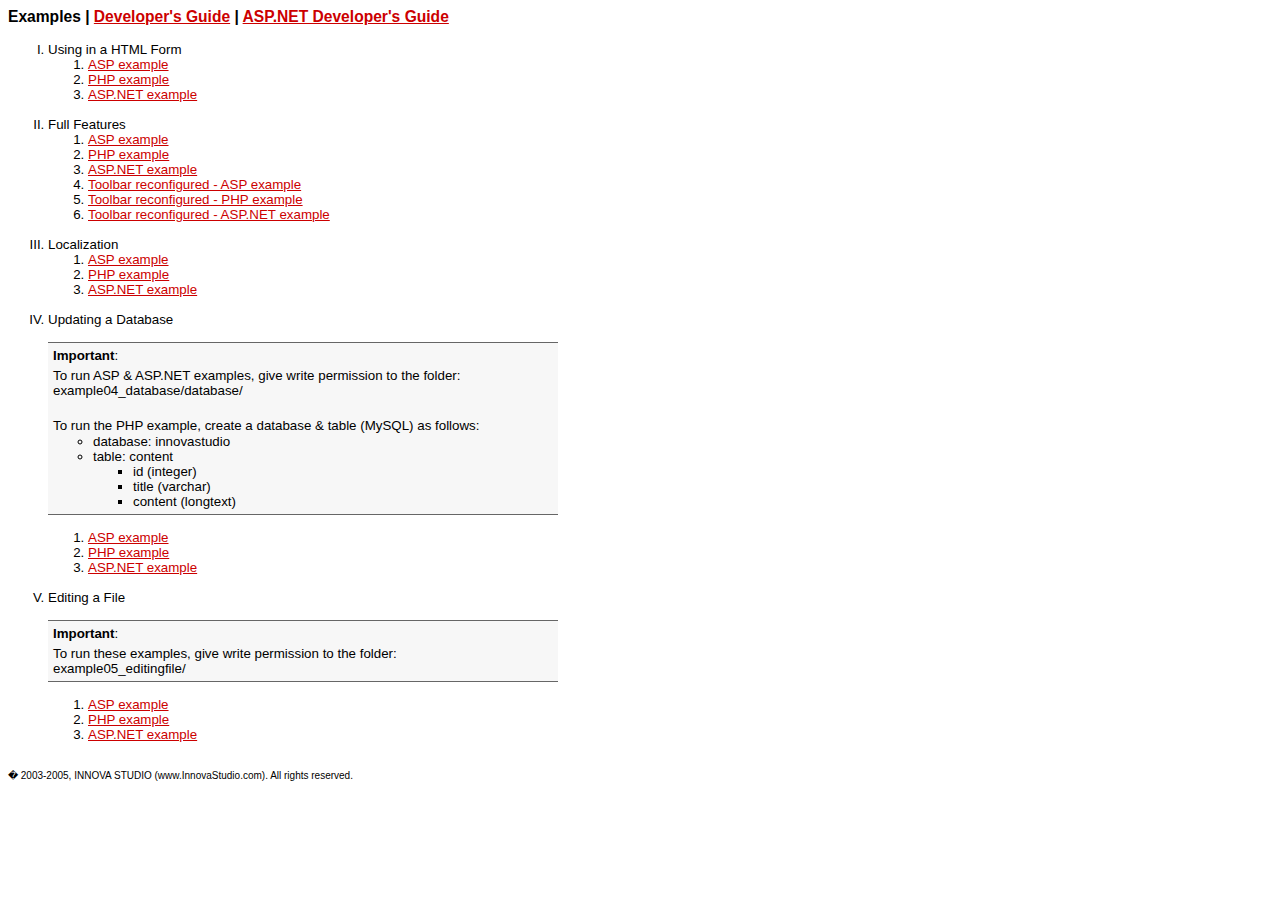
<file: innovaeditor/default.htm>
<!DOCTYPE HTML PUBLIC "-//W3C//DTD HTML 4.0 Transitional//EN">
<html>
<head>
<title>Examples</title>
<style>
	body{font:10pt verdana,arial,sans-serif;}
	td{font:10pt verdana,arial,sans-serif;}
	a{color:#cc0000;}
	.code{font:10pt courier new;font-weight:bold}
	.code1{font:10pt courier new;margin-left:30px;}
	.code2{font:10pt courier new;margin-left:40px;background:#f7f7f7;padding:3px;border-top:#666666 1px solid;border-bottom:#666666 1px solid;}
	.tab1{margin-left:50px}
	.tab2{margin-left:100px}
	.tab1_bold{margin-left:50px;font-weight:bold;background:#e7e7e7}
	.tab2_bold{margin-left:100px;font-weight:bold;background:#e7e7e7}
	.note{border-top:#666666 1px solid;border-bottom:#666666 1px solid;width:500px;background:#f7f7f7;padding:5px}
	p{margin-left:16px}
</style>
</head>
<body>

<h3>
Examples  |  
<a href="documentation/default_start.htm">Developer's Guide</a>  |  
<a href="documentation/aspnet_start.htm">ASP.NET Developer's Guide</a>
</h3>

<ol type="I">
<li>Using in a HTML Form
	<ol type="1">
	<li><a HREF="example01_form/default.asp">ASP example</a></li>
	<li><a HREF="example01_form/default.php">PHP example</a></li>
	<li><a HREF="example01_form/default.aspx">ASP.NET example</a></li>
	</ol>
	<br>
</li>
<li>Full Features
	<ol type="1">
	<li><a HREF="example02_complete/default.asp">ASP example</a></li>
	<li><a HREF="example02_complete/default.php">PHP example</a></li>
	<li><a HREF="example02_complete/default.aspx">ASP.NET example</a></li>
	<li><a HREF="example02_complete/default_toolbar.asp">Toolbar reconfigured - ASP example</a></li>
	<li><a HREF="example02_complete/default_toolbar.php">Toolbar reconfigured - PHP example</a></li>
	<li><a HREF="example02_complete/default_toolbar.aspx">Toolbar reconfigured - ASP.NET example</a></li>
	</ol>
	<br>
</li>
<li>Localization
	<ol type="1">
	<li><a HREF="example03_localization/default.asp">ASP example</a></li>
	<li><a HREF="example03_localization/default.php">PHP example</a></li>
	<li><a HREF="example03_localization/default.aspx">ASP.NET example</a></li>
	</ol>
	<br>
</li>
<li>Updating a Database<br><br>
	<div class="note">
	<b>Important</b>:<div style="margin:5px"></div>
	To run ASP & ASP.NET examples, give write permission to the folder:<br>
	example04_database/database/<div style="margin:5px"></div><br>
	
	To run the PHP example, create a database & table (MySQL) as follows:
	<ul style="margin-top:1px;margin-bottom:0px">
	<li>database: innovastudio</li>
	<li>table: content
		<ul>
		<li>id (integer)</li>
		<li>title (varchar)</li>
		<li>content (longtext)</li>
		</ul>	
	</li>
	</ul>
	</div><br>
	
	<ol type="1">
	<li><a HREF="example04_database/default.asp">ASP example</a></li>
	<li><a HREF="example04_database/default.php">PHP example</a></li>
	<li><a HREF="example04_database/default.aspx">ASP.NET example</a></li>
	</ol>
	<br>
</li>
<li>Editing a File<br><br>
	<div class="note">
	<b>Important</b>:<div style="margin:5px"></div>
	To run these examples, give write permission to the folder: <br>
	example05_editingfile/</div><br>
	<ol type="1">
	<li><a HREF="example05_editingfile/default.asp">ASP example</a></li>
	<li><a HREF="example05_editingfile/default.php">PHP example</a></li>
	<li><a HREF="example05_editingfile/default.aspx">ASP.NET example</a></li>
	</ol>
</li>
</ol>


<br>

<span style="font-size:10px">
� 2003-2005, INNOVA STUDIO (www.InnovaStudio.com). All rights reserved.</span>
</body>
</html>
</file>
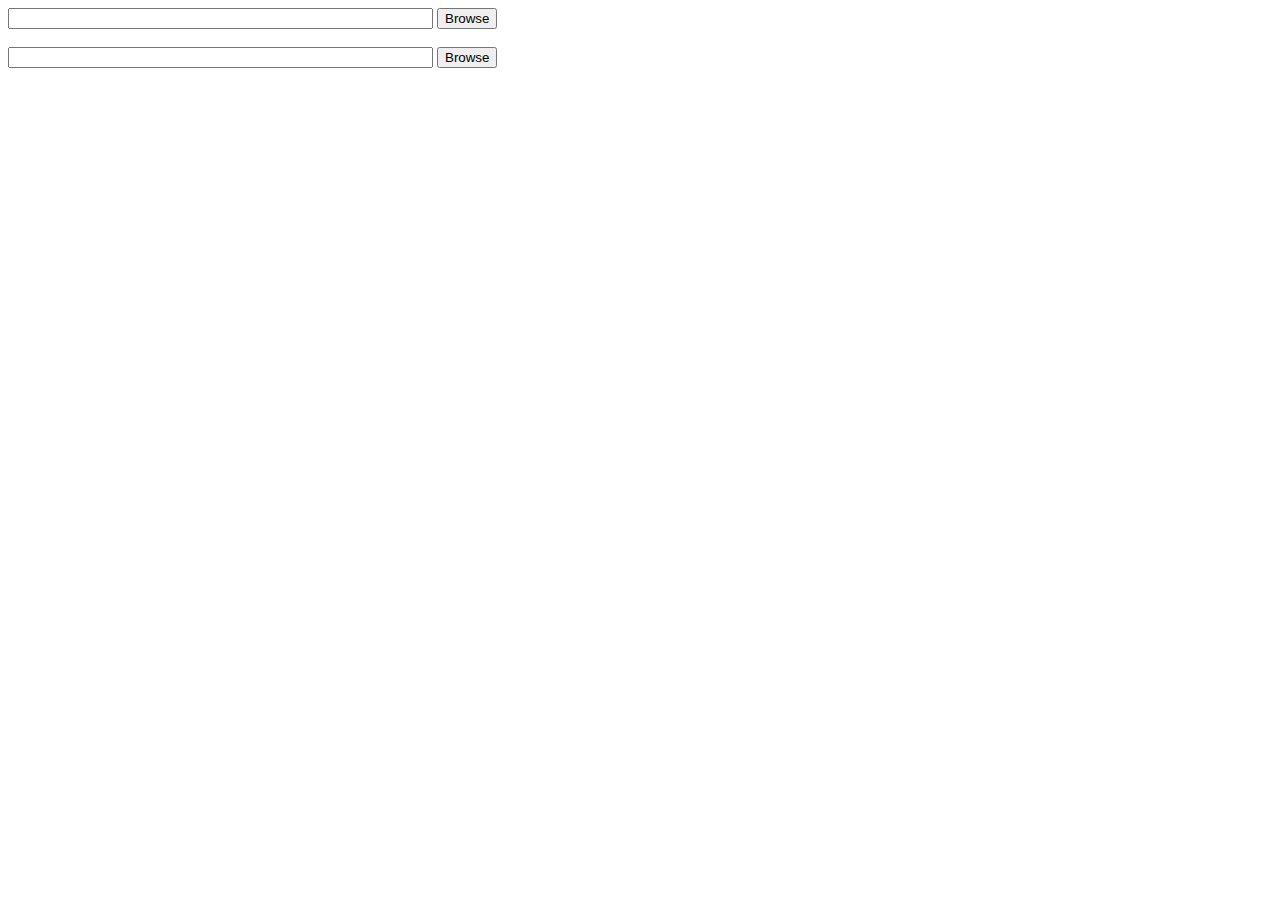
<file: innovaeditor/assetmanager/example.htm>
<!DOCTYPE HTML PUBLIC "-//W3C//DTD HTML 4.0 Transitional//EN">
<html>
<head>
<script>
/***************************************
	Required Functions
***************************************/
function modalDialogShow_IE(url,width,height) //IE
	{
	return window.showModalDialog(url,window,
		"dialogWidth:"+width+"px;dialogHeight:"+height+"px;edge:Raised;center:Yes;help:No;Resizable:Yes;Maximize:Yes");
	}
function modalDialogShow_Moz(url,width,height) //Moz
    {
    var left = screen.availWidth/2 - width/2;
    var top = screen.availHeight/2 - height/2;
    activeModalWin = window.open(url, "", "width="+width+"px,height="+height+",left="+left+",top="+top);
    window.onfocus = function(){if (activeModalWin.closed == false){activeModalWin.focus();};};
    }
var sActiveAssetInput;
function setAssetValue(v) //required by the asset manager
    {
    document.getElementById(sActiveAssetInput).value = v;
    }
function openAsset(s)
	{
	sActiveAssetInput = s
	if(navigator.appName.indexOf('Microsoft')!=-1)
		document.getElementById(sActiveAssetInput).value=modalDialogShow_IE("assetmanager.asp",640,465); //IE	
	else
		modalDialogShow_Moz("assetmanager.asp",640,465); //Moz	
	}
/*****************************************/
</script>
</head>
<body>

<form id=Form1 action=# method=post>

	<input type="text" name=inpURL id=inpURL size=50 value="">
	<input type="button" value="Browse" onclick="openAsset('inpURL')">

	<br><br>

	<input type="text" name=inpURL2 id=inpURL2 size=50 value="">
	<input type="button" value="Browse" onclick="openAsset('inpURL2')">

</form>

</body>
</html>
</file>
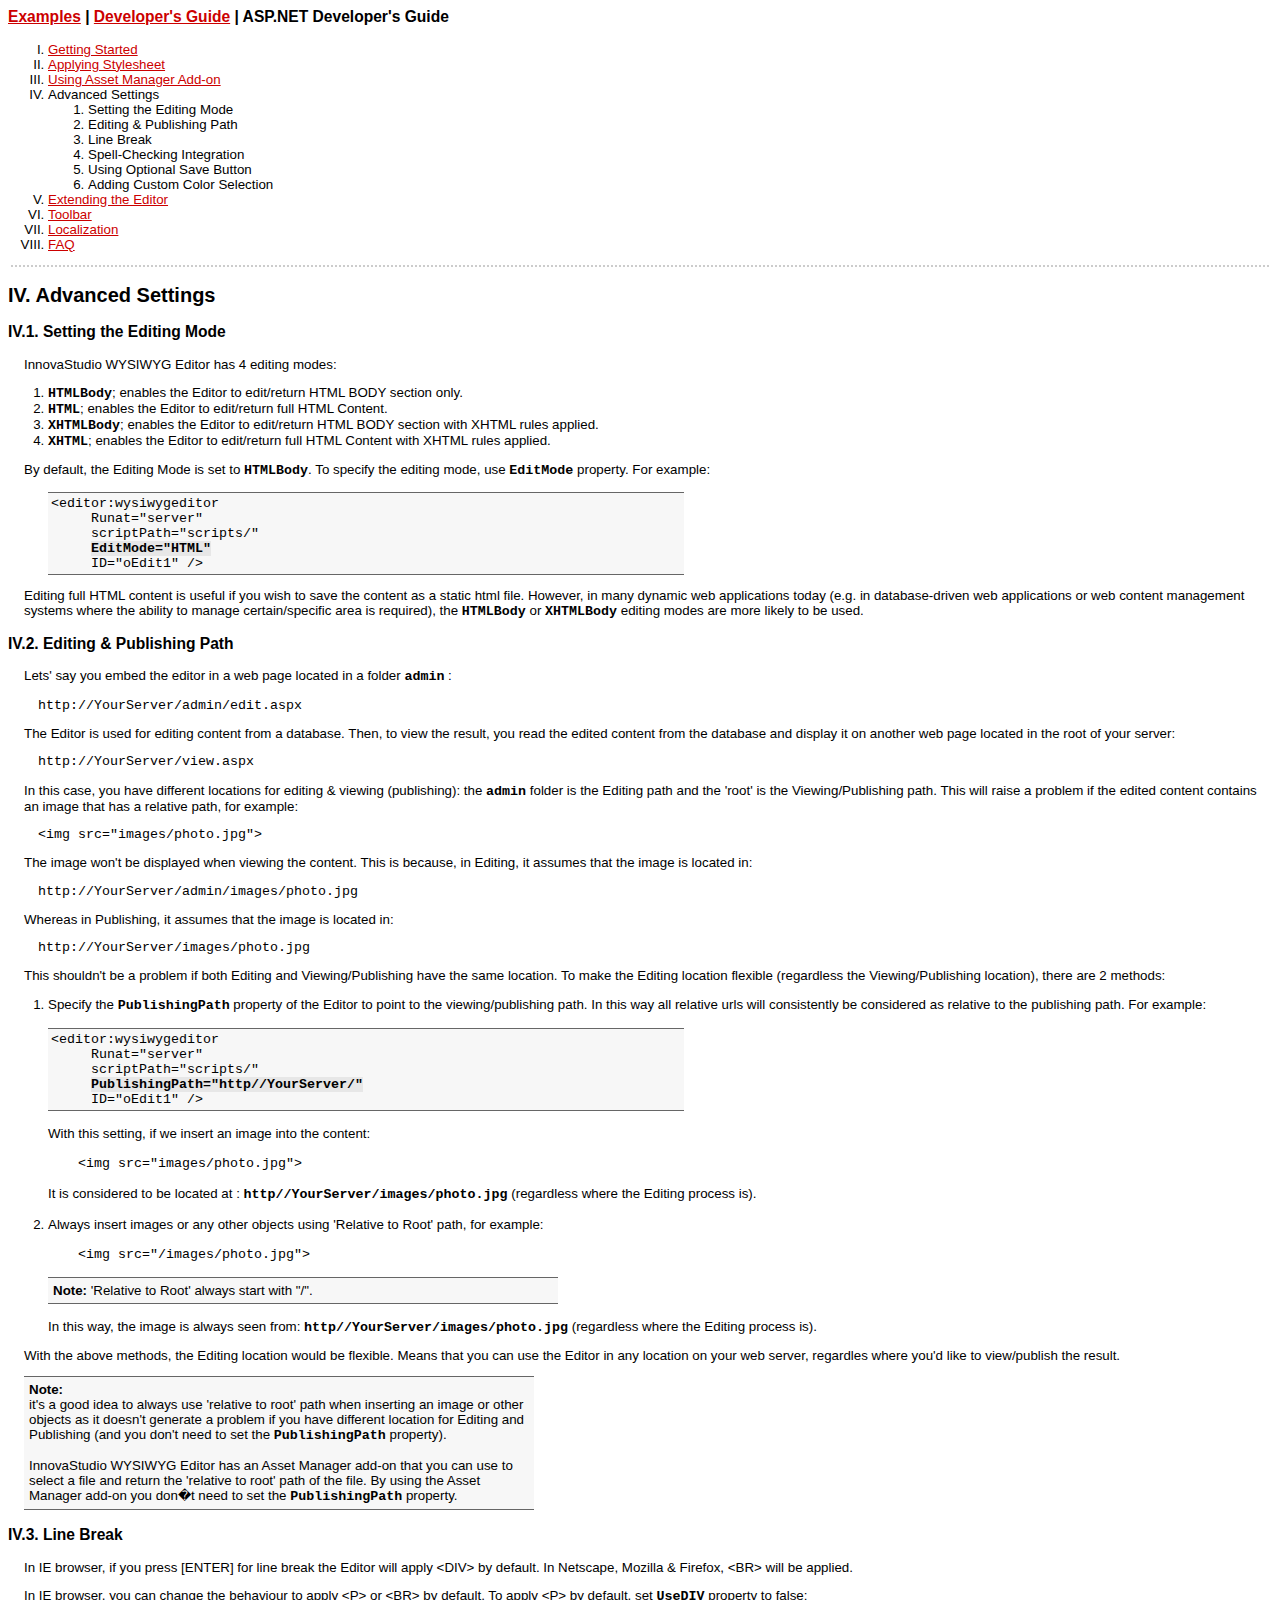
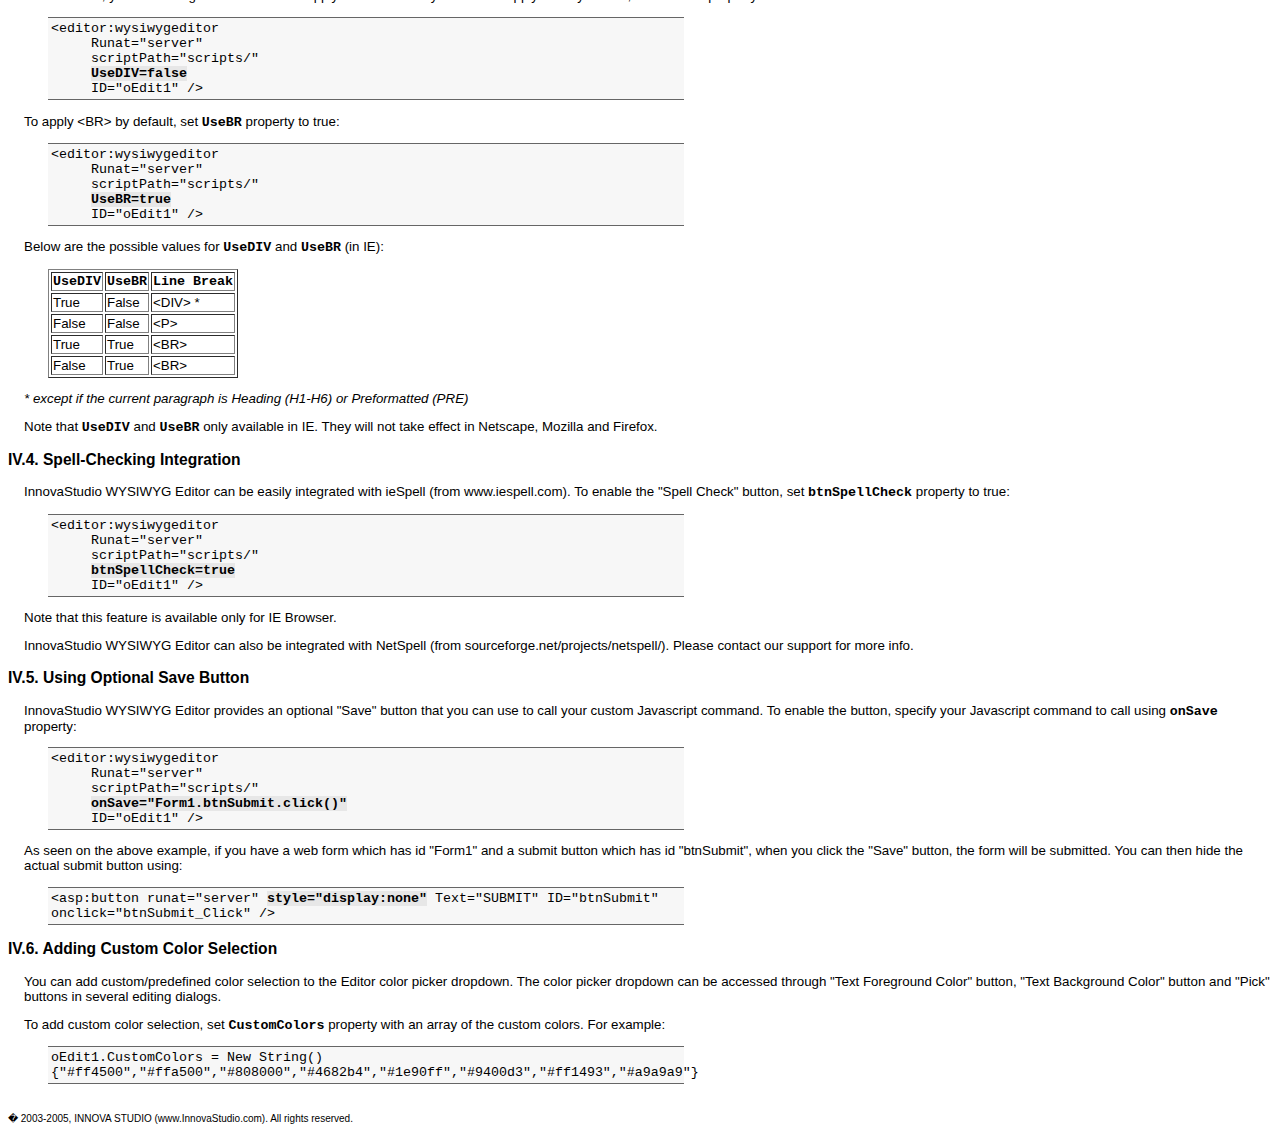
<file: innovaeditor/documentation/aspnet_advanced.htm>
<!DOCTYPE HTML PUBLIC "-//W3C//DTD HTML 4.0 Transitional//EN">
<html>
<head>
<title>InnovaStudio WYSIWYG Editor - Developer's Guide</title>
<style>
	body{font:10pt verdana,arial,sans-serif;}
	td{font:10pt verdana,arial,sans-serif;}
	a{color:#cc0000;}
	.code{font:10pt courier new;font-weight:bold}
	.code1{font:10pt courier new;margin-left:30px;}
	.code2{font:10pt courier new;margin-left:40px;background:#f7f7f7;padding:3px;border-top:#666666 1px solid;border-bottom:#666666 1px solid;}
	.tab1{margin-left:40px}
	.tab2{margin-left:80px}
	.tab3{margin-left:120px}
	.tab4{margin-left:160px}
	.code_bold{font-weight:bold;background:#e7e7e7}
	.tab1_bold{margin-left:40px;font-weight:bold;background:#e7e7e7}
	.tab2_bold{margin-left:80px;font-weight:bold;background:#e7e7e7}
	.tab3_bold{margin-left:120px;font-weight:bold;background:#e7e7e7}
	.tab4_bold{margin-left:160px;font-weight:bold;background:#e7e7e7}
	.note{border-top:#666666 1px solid;border-bottom:#666666 1px solid;width:500px;background:#f7f7f7;padding:5px}
	p{margin-left:16px}
</style>
</head>
<body>

<h3>
<a href="../default.htm">Examples</a>  |  
<a href="default_start.htm">Developer's Guide</a>  |  
ASP.NET Developer's Guide
</h3>

<ol type="I">
<li><a href="aspnet_start.htm">Getting Started</a></li>
<li><a href="aspnet_style.htm">Applying Stylesheet</a></li>
<li><a href="aspnet_asset.htm">Using Asset Manager Add-on</a></li>
<li>Advanced Settings
	<ol type="1">
	<li>Setting the Editing Mode</li>
	<li>Editing & Publishing Path</li>
	<li>Line Break</li>
	<li>Spell-Checking Integration</li>
	<li>Using Optional Save Button</li>
	<li>Adding Custom Color Selection</li>
	</ol>
</li>
<li><a href="aspnet_extending.htm">Extending the Editor</a></li>
<li><a href="aspnet_toolbar.htm">Toolbar</a></li>
<li><a href="aspnet_localize.htm">Localization</a></li>
<li><a href="aspnet_faq.htm">FAQ</a></li>
</ol>

<div style="border-top:#cccccc 2px dotted;margin:3px"></div>

<h2>IV. Advanced Settings</h2>

<h3>IV.1. Setting the Editing Mode</h3>

<p>
InnovaStudio WYSIWYG Editor has 4 editing modes:
</p>

<ol>
<li><span class=code>HTMLBody</span>; enables the Editor to edit/return HTML BODY section only.</li>
<li><span class=code>HTML</span>; enables the Editor to edit/return full HTML Content.</li>
<li><span class=code>XHTMLBody</span>; enables the Editor to edit/return HTML BODY section with XHTML rules applied.</li>
<li><span class=code>XHTML</span>; enables the Editor to edit/return full HTML Content with XHTML rules applied.</li>
</ol>

<p>
By default, the Editing Mode is set to <span class=code>HTMLBody</span>. 
To specify the editing mode, use <span class=code>EditMode</span> property. For example:
</p>

<p class="code2" style="width:630px;">
	&lt;editor:wysiwygeditor<br>
	<span class=tab1>Runat="server"</span><br>
	<span class=tab1>scriptPath="scripts/"</span><br>
	<span class=tab1_bold>EditMode="HTML"</span><br>
	<span class=tab1>ID="oEdit1" /></span>
</p>

<p>
Editing full HTML content is useful if you wish to save the content as a static html file. 
However, in many dynamic web applications today (e.g. in database-driven web applications 
or web content management systems where the ability to manage certain/specific area is required), 
the <span class=code>HTMLBody</span> or <span class=code>XHTMLBody</span> editing modes are more likely to be used.
</p>

<h3>IV.2. Editing & Publishing Path</h3>

<p>
Lets' say you embed the editor in a web page located in a folder <span class=code>admin</span> :
</p>

<p class="code1">
http://YourServer/admin/edit.aspx
</p>

<p>
The Editor is used for editing content from a database. 
Then, to view the result, you read the edited content from the database and 
display it on another web page located in the root of your server:
</p>

<p class="code1">
http://YourServer/view.aspx
</p>

<p>
In this case, you have different locations for editing & viewing (publishing): the 
<span class=code>admin</span> folder is the Editing path and the 'root' is the Viewing/Publishing path.
This will raise a problem if the edited content contains an image that has a relative path, for example:
</p>

<p class="code1">
&lt;img src="images/photo.jpg">
</p>

<p>
The image won't be displayed when viewing the content. 
This is because, in Editing, it assumes that the image is located in:
</p>

<p class="code1">
http://YourServer/admin/images/photo.jpg
</p>

<p>
Whereas in Publishing, it assumes that the image is located in:
</p>

<p class="code1">
http://YourServer/images/photo.jpg
</p>

<p>
This shouldn't be a problem if both Editing and Viewing/Publishing have the same location. 
To make the Editing location flexible (regardless the Viewing/Publishing location), there are 2 methods:
</p>

<ol>
<li>Specify the <span class=code>PublishingPath</span> property of the Editor to point to the viewing/publishing path. 
In this way all relative urls will consistently be considered as relative to the publishing path. 
For example:<br><br>

<div class="code2" style="margin-left:0;width:630px;">
	&lt;editor:wysiwygeditor<br>
	<span class=tab1>Runat="server"</span><br>
	<span class=tab1>scriptPath="scripts/"</span><br>
	<span class=tab1_bold>PublishingPath="http//YourServer/"</span><br>
	<span class=tab1>ID="oEdit1" /></span>
</div>

<br>

With this setting, if we insert an image into the content:
<br><br>

<div class="code1">
&lt;img src="images/photo.jpg">
</div>
<br>
It is considered to be located at : <span class=code>http//YourServer/images/photo.jpg</span> 
(regardless where the Editing process is).
<br><br>

</li>
<li>
Always insert images or any other objects using 'Relative to Root' path, for example:
<br><br>

<div class="code1">
&lt;img src="/images/photo.jpg">
</div>
<br>

<div class="note">
<b>Note:</b> 'Relative to Root' always start with "/".
</div>

<br>

In this way, the image is always seen from: <span class=code>http//YourServer/images/photo.jpg</span>  
(regardless where the Editing process is).

</li>
</ol>

<p>
With the above methods, the Editing location would be flexible. 
Means that you can use the Editor in any location on your web server, 
regardles where you'd like to view/publish the result.
</p>

<p class="note">
<b>Note:</b><br>
it's a good idea to always use 'relative to root' path when inserting an image or 
other objects as it doesn't generate a problem if you have different location 
for Editing and Publishing (and you don't need to set the <span class=code>PublishingPath</span> property).<br><br>

InnovaStudio WYSIWYG Editor has an Asset Manager add-on that you can use to select 
a file and return the 'relative to root' path of the file. 
By using the Asset Manager add-on you don�t need to set the 
<span class=code>PublishingPath</span> property.
</p>

<h3>IV.3. Line Break</h3>

<p>
In IE browser, if you press [ENTER] for line break the Editor will apply &lt;DIV> by default. 
In Netscape, Mozilla & Firefox, &lt;BR> will be applied.
</p>

<p>
In IE browser, you can change the behaviour to apply &lt;P> or &lt;BR> by default.
To apply &lt;P> by default, set <span class=code>UseDIV</span> property to false:
</p>

<p class="code2" style="width:630px;">
	&lt;editor:wysiwygeditor<br>
	<span class=tab1>Runat="server"</span><br>
	<span class=tab1>scriptPath="scripts/"</span><br>
	<span class=tab1_bold>UseDIV=false</span><br>
	<span class=tab1>ID="oEdit1" /></span>
</p>

<p>To apply &lt;BR> by default, set <span class=code>UseBR</span> property to true:
</p>

<p class="code2" style="width:630px;">
	&lt;editor:wysiwygeditor<br>
	<span class=tab1>Runat="server"</span><br>
	<span class=tab1>scriptPath="scripts/"</span><br>
	<span class=tab1_bold>UseBR=true</span><br>
	<span class=tab1>ID="oEdit1" /></span>
</p>

<p>
Below are the possible values for <span class=code>UseDIV</span> and <span class=code>UseBR</span> (in IE):
</p>

<table border="1" style="margin-left:40px">
<tr><td><span class=code>UseDIV</span></td><td><span class=code>UseBR</span></td><td><span class=code>Line Break</span></td></tr>
<tr>
<td>True</td><td>False</td><td>&lt;DIV> *</td>
</tr>
<tr>
<td>False</td><td>False</td><td>&lt;P></td>
</tr>
<tr>
<td>True</td><td>True</td><td>&lt;BR></td>
</tr>
<tr>
<td>False</td><td>True</td><td>&lt;BR></td>
</tr>
</table>

<p>
<i>* except if the current paragraph is Heading (H1-H6) or Preformatted (PRE)</i>
</p>

<p>
Note that <span class=code>UseDIV</span> and <span class=code>UseBR</span> only available in IE. 
They will not take effect in Netscape, Mozilla and Firefox.
</p>

<a name="IV4"></a>
<h3>IV.4. Spell-Checking Integration</h3>

<p>
InnovaStudio WYSIWYG Editor can be easily integrated with ieSpell (from www.iespell.com). 
To enable the "Spell Check" button, set <span class=code>btnSpellCheck</span> property to true:
</p>

<p class="code2" style="width:630px;">
	&lt;editor:wysiwygeditor<br>
	<span class=tab1>Runat="server"</span><br>
	<span class=tab1>scriptPath="scripts/"</span><br>
	<span class=tab1_bold>btnSpellCheck=true</span><br>
	<span class=tab1>ID="oEdit1" /></span>
</p>

<p>
Note that this feature is available only for IE Browser.
</p>

<p>
InnovaStudio WYSIWYG Editor can also be integrated with NetSpell (from sourceforge.net/projects/netspell/). 
Please contact our support for more info.
</li>


</li>
</ul>
</p>

<a name="IV5"></a>
<h3>IV.5. Using Optional Save Button</h3>

<p>
InnovaStudio WYSIWYG Editor provides an optional "Save" button 
that you can use to call your custom Javascript command. 
To enable the button, specify your Javascript command to call using 
<span class=code>onSave</span> property:
</p>

<p class="code2" style="width:630px;">
	&lt;editor:wysiwygeditor<br>
	<span class=tab1>Runat="server"</span><br>
	<span class=tab1>scriptPath="scripts/"</span><br>
	<span class=tab1_bold>onSave="Form1.btnSubmit.click()"</span><br>
	<span class=tab1>ID="oEdit1" /></span>
</p>

<p>
As seen on the above example, if you have a web form which has id "Form1"
and a submit button which has id "btnSubmit", when you click the "Save" button,
the form will be submitted. You can then hide the actual submit button using:
</p>

<p class="code2" style="width:630px;">
&lt;asp:button runat="server" <span class=code_bold>style="display:none"</span> Text="SUBMIT" ID="btnSubmit" onclick="btnSubmit_Click" />
</p>

<h3>IV.6. Adding Custom Color Selection</h3>

<p>
You can add custom/predefined color selection to the Editor color picker dropdown.
The color picker dropdown can be accessed through "Text Foreground Color" button, "Text Background Color" button 
and "Pick" buttons in several editing dialogs.
</p>

<p>
To add custom color selection, set <span class=code>CustomColors</span> property with an array of 
the custom colors.
For example:
</p>

<p class="code2" style="width:630px;">
oEdit1.CustomColors = New String() {"#ff4500","#ffa500","#808000","#4682b4","#1e90ff","#9400d3","#ff1493","#a9a9a9"}
</p>

<br>

<span style="font-size:10px">
� 2003-2005, INNOVA STUDIO (www.InnovaStudio.com). All rights reserved.</span>
</body>
</html>
</file>
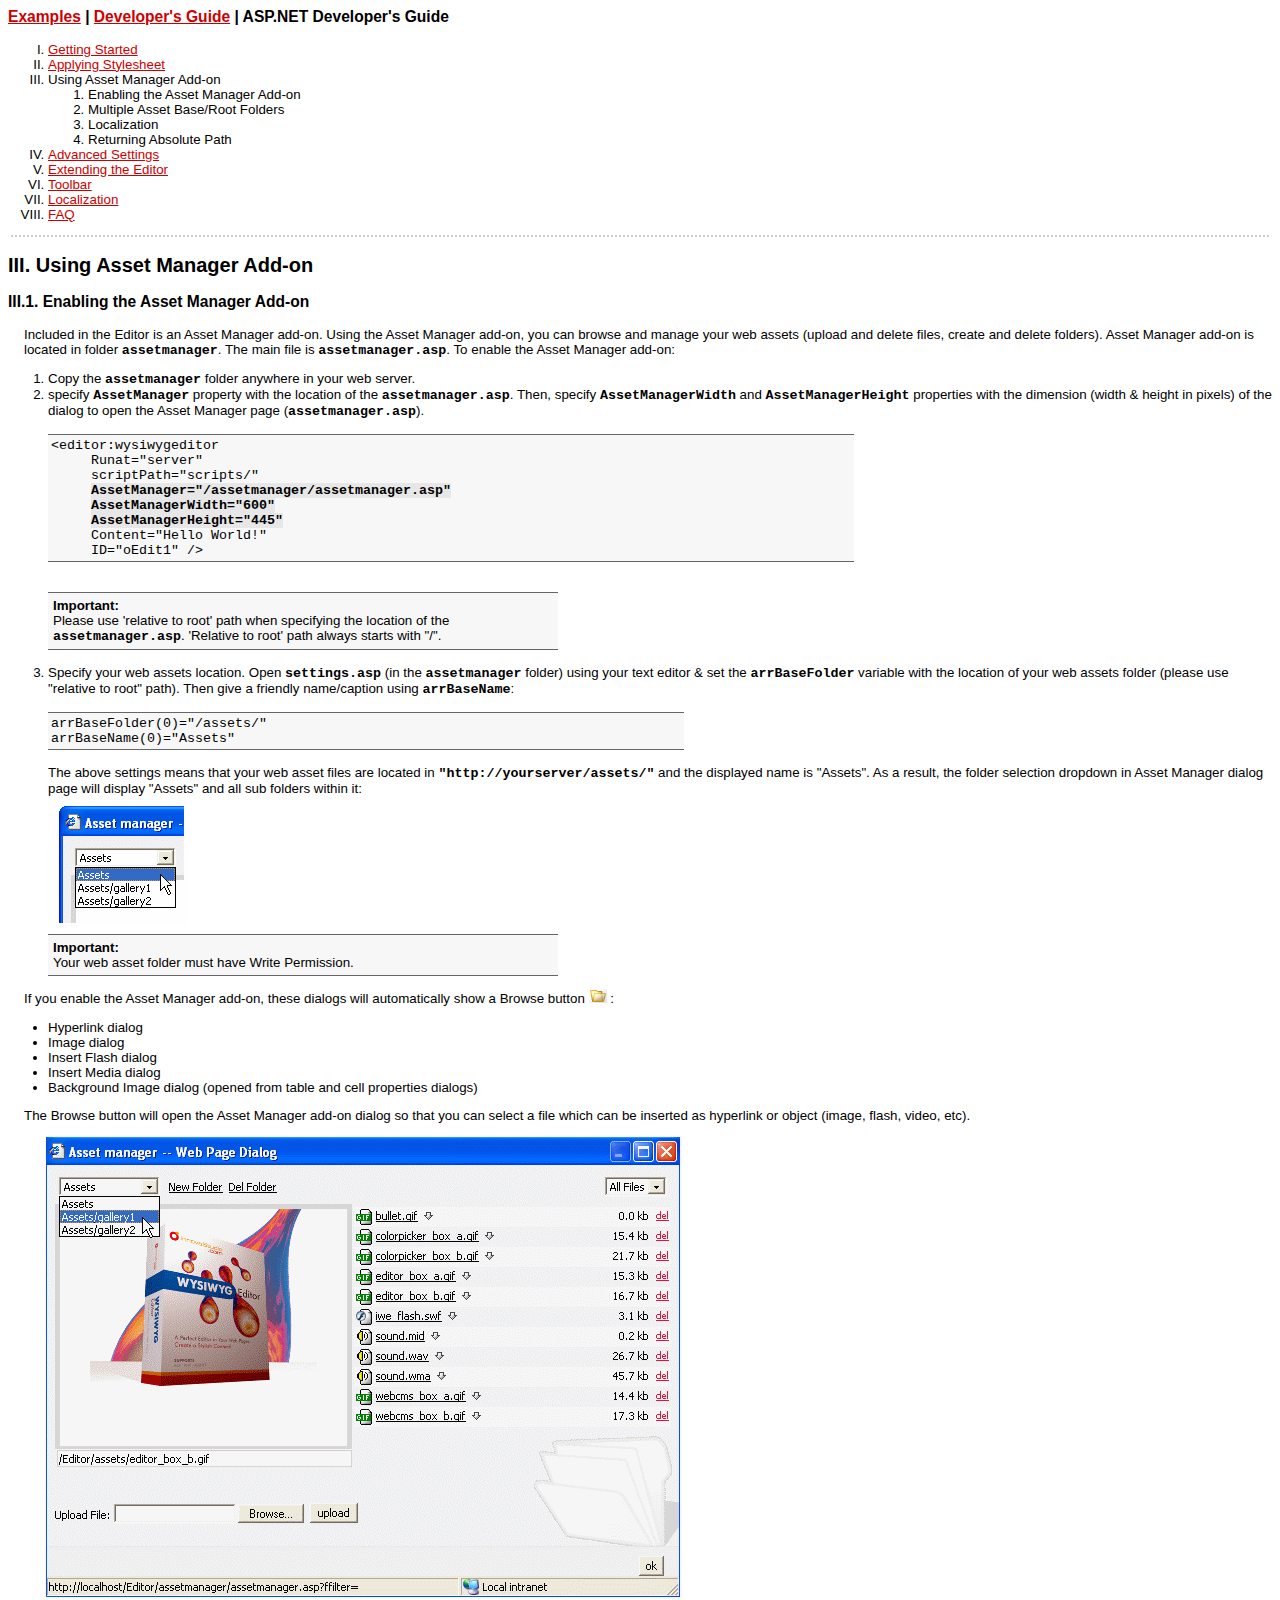
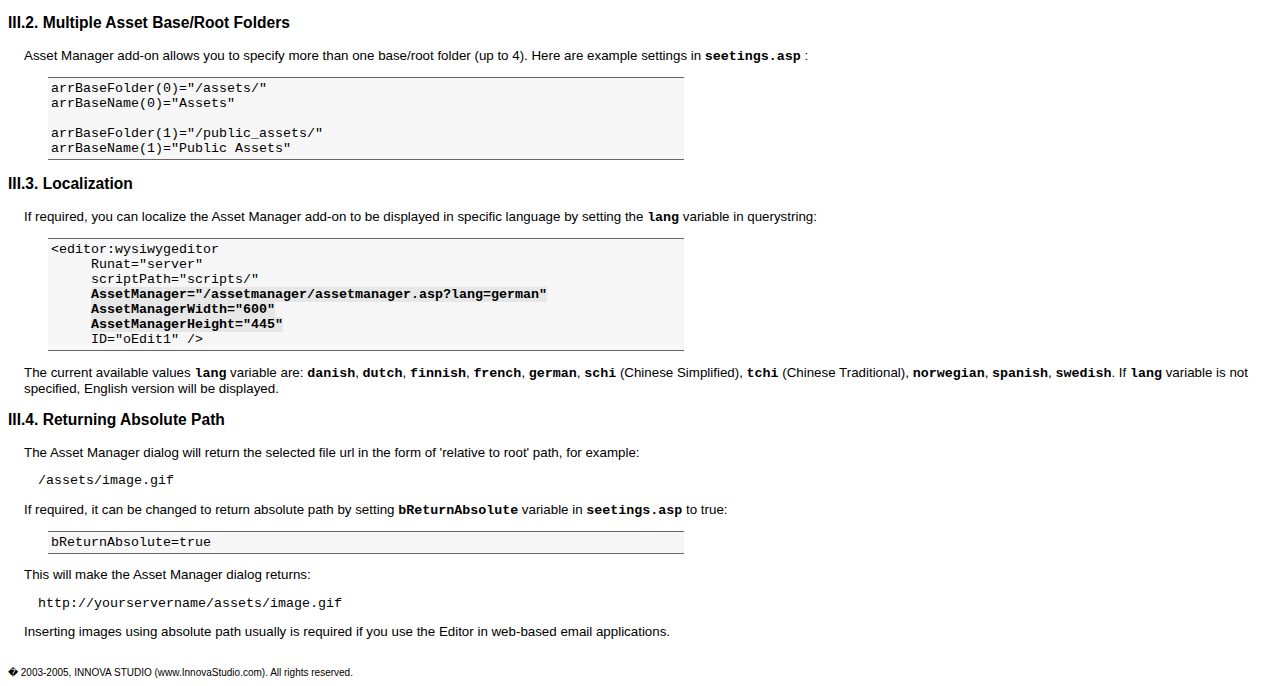
<file: innovaeditor/documentation/aspnet_asset.htm>
<!DOCTYPE HTML PUBLIC "-//W3C//DTD HTML 4.0 Transitional//EN">
<html>
<head>
<title>InnovaStudio WYSIWYG Editor - Developer's Guide</title>
<style>
	body{font:10pt verdana,arial,sans-serif;}
	td{font:10pt verdana,arial,sans-serif;}
	a{color:#cc0000;}
	.code{font:10pt courier new;font-weight:bold}
	.code1{font:10pt courier new;margin-left:30px;}
	.code2{font:10pt courier new;margin-left:40px;background:#f7f7f7;padding:3px;border-top:#666666 1px solid;border-bottom:#666666 1px solid;}
	.tab1{margin-left:40px}
	.tab2{margin-left:80px}
	.tab3{margin-left:120px}
	.tab4{margin-left:160px}
	.code_bold{font-weight:bold;background:#e7e7e7}
	.tab1_bold{margin-left:40px;font-weight:bold;background:#e7e7e7}
	.tab2_bold{margin-left:80px;font-weight:bold;background:#e7e7e7}
	.tab3_bold{margin-left:120px;font-weight:bold;background:#e7e7e7}
	.tab4_bold{margin-left:160px;font-weight:bold;background:#e7e7e7}
	.note{border-top:#666666 1px solid;border-bottom:#666666 1px solid;width:500px;background:#f7f7f7;padding:5px}
	p{margin-left:16px}
</style>
</head>
<body>

<h3>
<a href="../default.htm">Examples</a>  |  
<a href="default_start.htm">Developer's Guide</a>  |  
ASP.NET Developer's Guide
</h3>

<ol type="I">
<li><a href="aspnet_start.htm">Getting Started</a></li>
<li><a href="aspnet_style.htm">Applying Stylesheet</a></li>
<li>Using Asset Manager Add-on
	<ol type="1">
	<li>Enabling the Asset Manager Add-on</li>
	<li>Multiple Asset Base/Root Folders</li>
	<li>Localization</li>
	<li>Returning Absolute Path</li>
	</ol>
</li>
<li><a href="aspnet_advanced.htm">Advanced Settings</a></li>
<li><a href="aspnet_extending.htm">Extending the Editor</a></li>
<li><a href="aspnet_toolbar.htm">Toolbar</a></li>
<li><a href="aspnet_localize.htm">Localization</a></li>
<li><a href="aspnet_faq.htm">FAQ</a></li>
</ol>

<div style="border-top:#cccccc 2px dotted;margin:3px"></div>

<h2>III. Using Asset Manager Add-on</h2>

<h3>III.1. Enabling the Asset Manager Add-on</h3>

<p>
Included in the Editor is an Asset Manager add-on. 
Using the Asset Manager add-on, you can browse and manage your web assets 
(upload and delete files, create and delete folders). 
Asset Manager add-on is located in folder <span class=code>assetmanager</span>. 
The main file is <span class=code>assetmanager.asp</span>.
To enable the Asset Manager add-on:
</p>

<ol>
<li>Copy the <span class=code>assetmanager</span> folder anywhere in your web server.</li>
<li>specify <span class=code>AssetManager</span> property with the location of 
the <span class=code>assetmanager.asp</span>. Then, specify 
<span class=code>AssetManagerWidth</span> and <span class=code>AssetManagerHeight</span> 
properties with the dimension (width & height in pixels) of the dialog to open 
the Asset Manager page (<span class=code>assetmanager.asp</span>).
<br><br>
<div class="code2" style="width:800px;margin-left:0;">
	&lt;editor:wysiwygeditor<br>
	<span class=tab1>Runat="server"</span><br>
	<span class=tab1>scriptPath="scripts/"</span><br>
	<span class=tab1_bold>AssetManager="/assetmanager/assetmanager.asp"</span><br>
	<span class=tab1_bold>AssetManagerWidth="600"</span><br>
	<span class=tab1_bold>AssetManagerHeight="445"</span><br>
	<span class=tab1>Content="Hello World!"</span><br>
	<span class=tab1>ID="oEdit1" /></span>
</div>
<br><br>

<div class="note">
<b>Important:</b><br>
Please use 'relative to root' path when specifying the location 
of the <span class=code>assetmanager.asp</span>. 
'Relative to root' path always starts with "/".
</div>
<br>
</li>
<li>
Specify your web assets location.
Open <span class="code">settings.asp</span> (in the <span class="code">assetmanager</span> 
folder) using your text editor & set the <span class="code">arrBaseFolder</span> variable with 
the location of your web assets folder (please use "relative to root" path). 
Then give a friendly name/caption using <span class="code">arrBaseName</span>:
<br><br>
<div class="code2" style="width:630px;margin-left:0;">
arrBaseFolder(0)="/assets/"<br>
arrBaseName(0)="Assets"
</div>
<br>

The above settings means that your web asset files are located in   
<span class=code>"http://yourserver/assets/"</span> and the displayed name is "Assets". 
As a result, the folder selection  dropdown in Asset Manager dialog page 
will display "Assets" and all sub folders within it:

<br>
<img src="images/doc_asset_folder.gif" style="margin:8px">
<br>

<div class="note">
<b>Important:</b><br>
Your web asset folder must have Write Permission.
</div>

</li>
</ol>

<p>
If you enable the Asset Manager add-on, these dialogs will automatically show a Browse button 
<img src="images/openAsset.gif">  :
</p> 
<ul>
<li>Hyperlink dialog</li>
<li>Image dialog</li>
<li>Insert Flash dialog</li>
<li>Insert Media dialog</li>
<li>Background Image dialog (opened from table and cell properties dialogs)</li>
</ul>
<p>
The Browse button will open the Asset Manager add-on dialog so that 
you can select a file which can be inserted as hyperlink or object 
(image, flash, video, etc).
</p>

<img src="images/doc_asset.gif" style="margin-left:37px;">

<h3>III.2. Multiple Asset Base/Root Folders</h3>

<p>
Asset Manager add-on allows you to specify more than one base/root folder (up to 4). 
Here are example settings in <span class="code">seetings.asp</span> :
</p>

<p class="code2" style="width:630px;">
arrBaseFolder(0)="/assets/"<br>
arrBaseName(0)="Assets"<br><br>

arrBaseFolder(1)="/public_assets/"<br>
arrBaseName(1)="Public Assets"
</p>

<h3>III.3. Localization</h3>

<p>
If required, you can localize the Asset Manager add-on to be displayed in 
specific language by setting the <span class=code>lang</span> variable in querystring:
</p>

<p class="code2" style="width:630px;margin-top:0">
	&lt;editor:wysiwygeditor<br>
	<span class=tab1>Runat="server"</span><br>
	<span class=tab1>scriptPath="scripts/"</span><br>
	<span class=tab1_bold>AssetManager="/assetmanager/assetmanager.asp?lang=german"</span><br>
	<span class=tab1_bold>AssetManagerWidth="600"</span><br>
	<span class=tab1_bold>AssetManagerHeight="445"</span><br>
	<span class=tab1>ID="oEdit1" /></span>
</p>

<p>
The current available values <span class=code>lang</span> variable are: 
<span class="code">danish</span>, <span class="code">dutch</span>, <span class="code">finnish</span>, 
<span class="code">french</span>, <span class="code">german</span>, <span class="code">schi</span> (Chinese Simplified), 
<span class="code">tchi</span> (Chinese Traditional), <span class="code">norwegian</span>,  
<span class="code">spanish</span>, <span class="code">swedish</span>. 
If <span class="code">lang</span> variable is not specified, English version will be displayed.
</p>


<h3>III.4. Returning Absolute Path</h3>

<p>
The Asset Manager dialog will return the selected file url in the form of 'relative to root' path, for example:
</p>

<p class="code1">
/assets/image.gif
</p>  

<p>
If required, it can be changed to return absolute path by setting <span class=code>bReturnAbsolute</span>
variable in <span class="code">seetings.asp</span> to true:
</p>

<p class="code2" style="width:630px;margin-top:0">
bReturnAbsolute=true
</p>


<p>This will make the Asset Manager dialog returns:</p>

<p class="code1">
http://yourservername/assets/image.gif
</p>

<p>
Inserting images using absolute path usually is required if you use the Editor in web-based email applications.
</p>


<br>

<span style="font-size:10px">
� 2003-2005, INNOVA STUDIO (www.InnovaStudio.com). All rights reserved.</span>
</body>
</html>
</file>
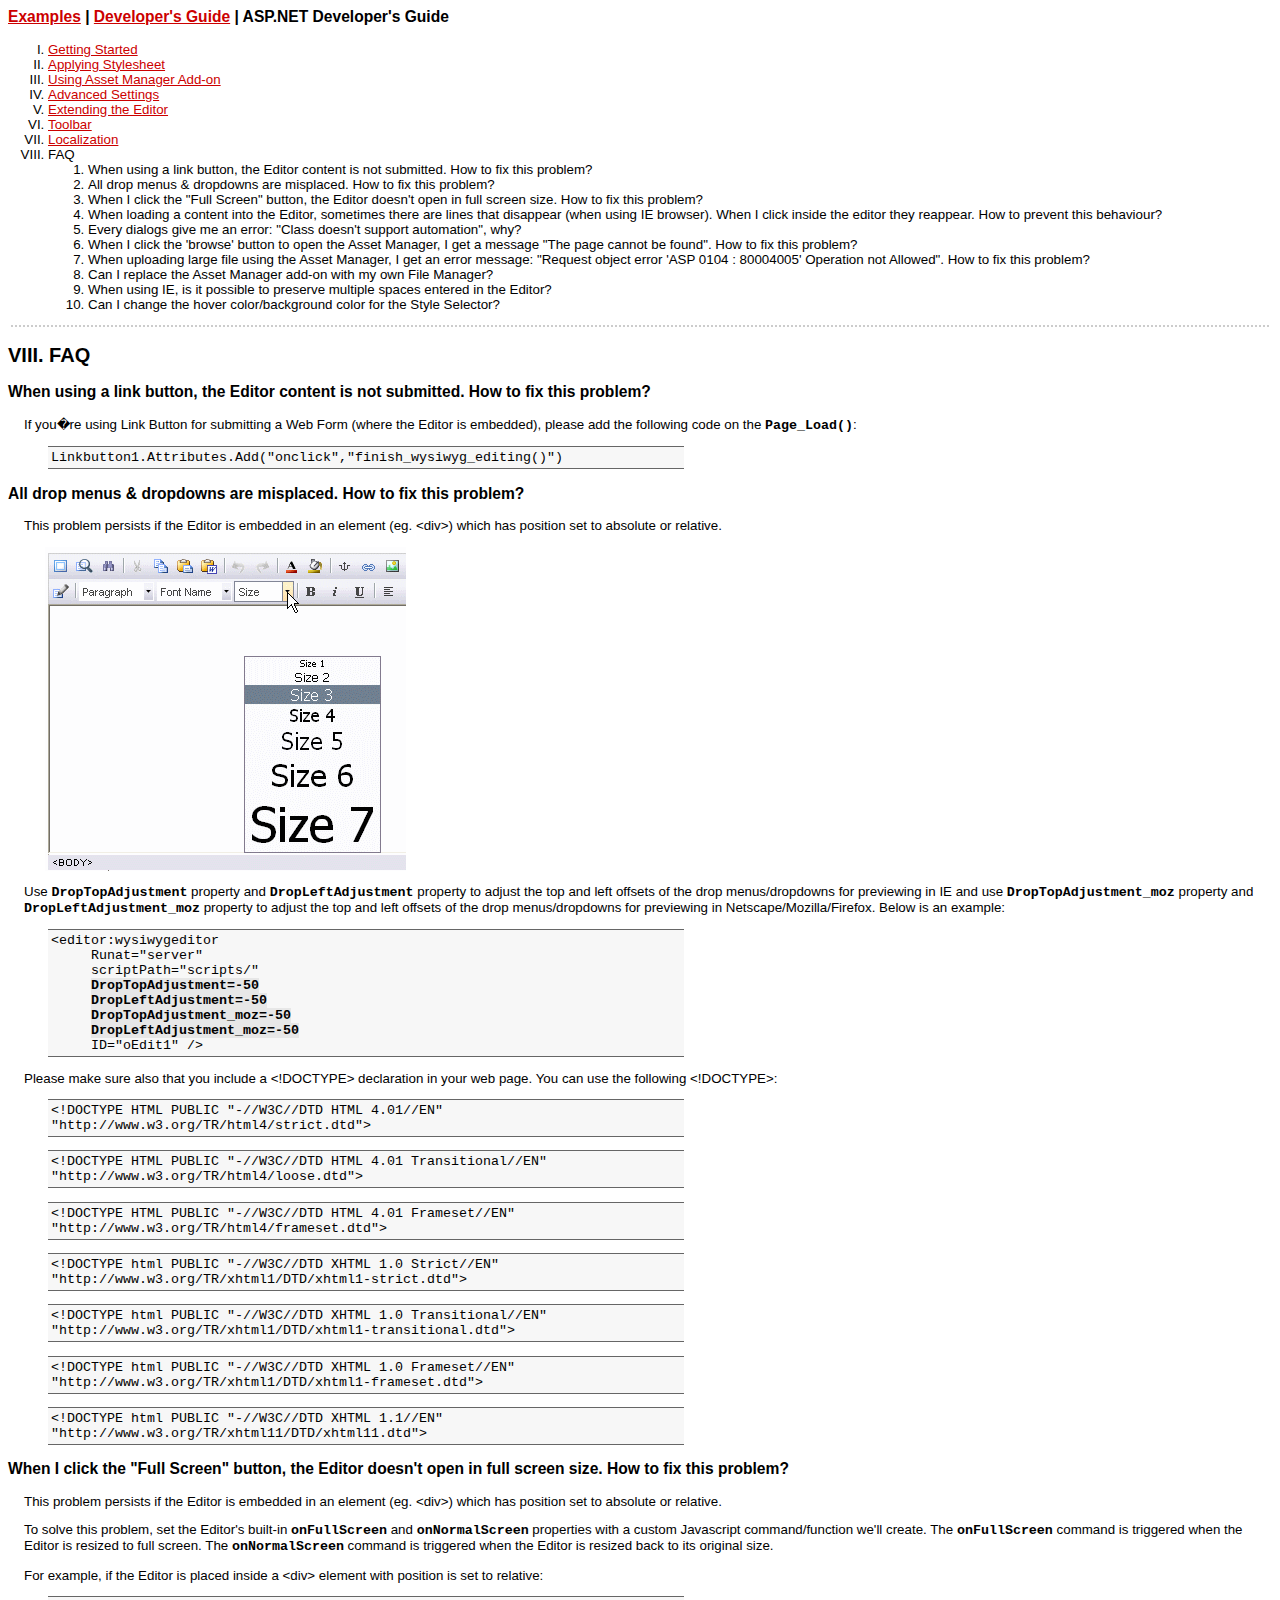
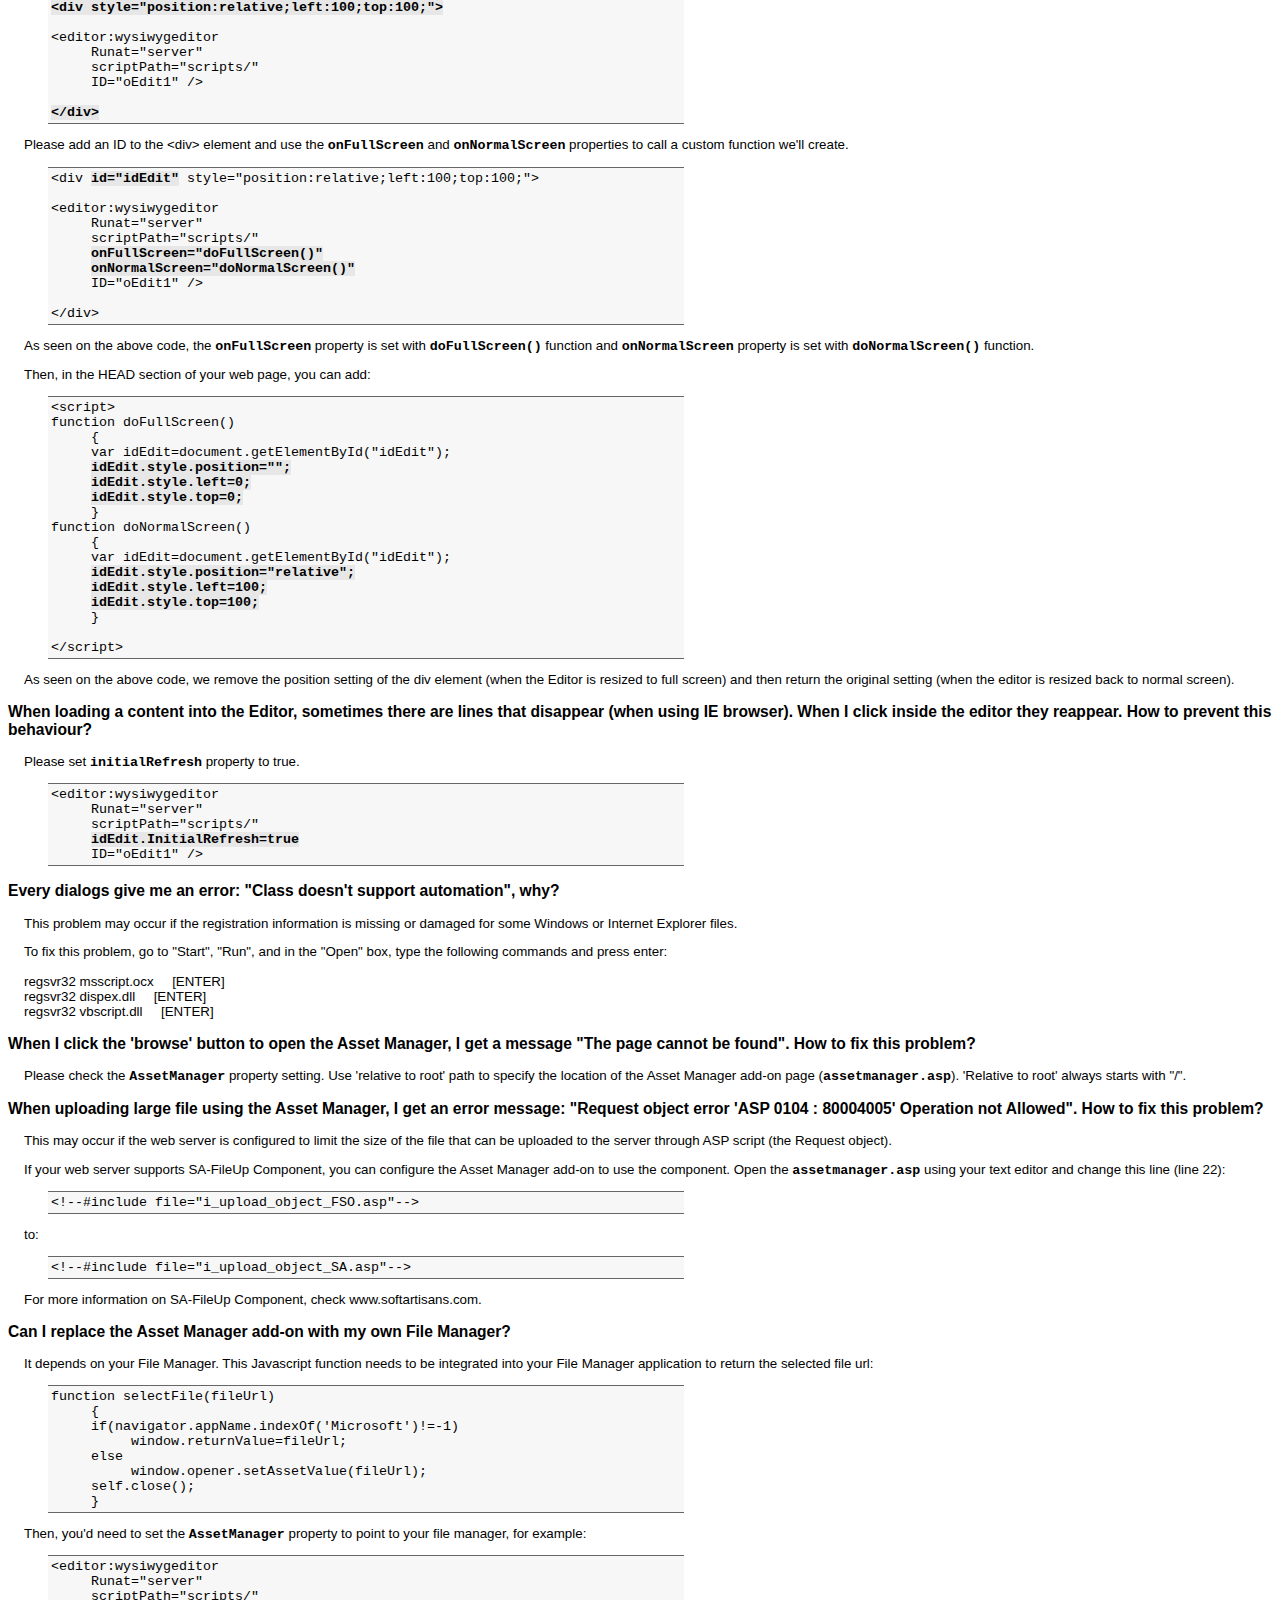
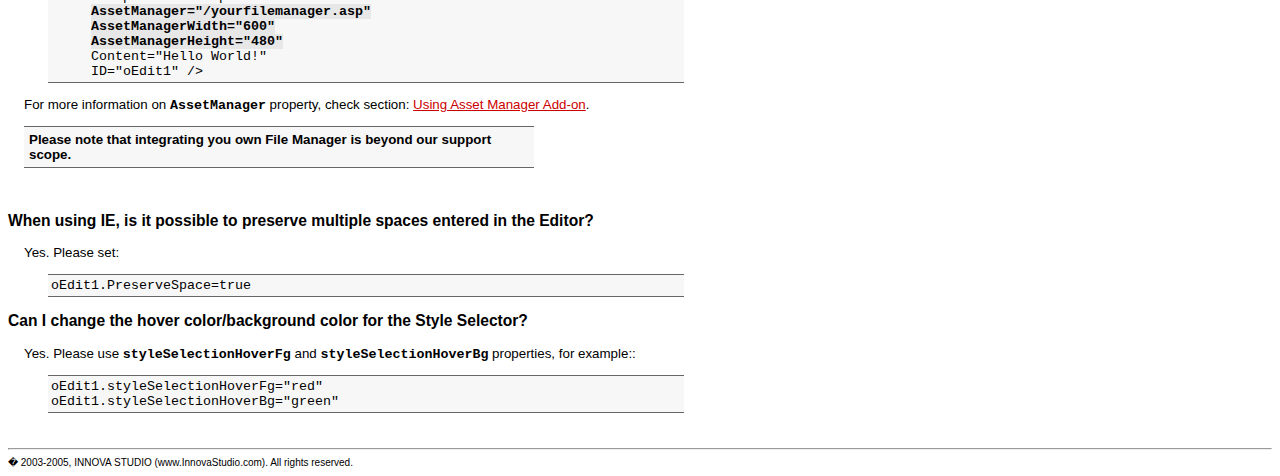
<file: innovaeditor/documentation/aspnet_faq.htm>
<!DOCTYPE HTML PUBLIC "-//W3C//DTD HTML 4.0 Transitional//EN">
<html>
<head>
<title>InnovaStudio WYSIWYG Editor - Developer's Guide</title>
<style>
	body{font:10pt verdana,arial,sans-serif;}
	td{font:10pt verdana,arial,sans-serif;}
	a{color:#cc0000;}
	.code{font:10pt courier new;font-weight:bold}
	.code1{font:10pt courier new;margin-left:30px;}
	.code2{font:10pt courier new;margin-left:40px;background:#f7f7f7;padding:3px;border-top:#666666 1px solid;border-bottom:#666666 1px solid;}
	.tab1{margin-left:40px}
	.tab2{margin-left:80px}
	.tab3{margin-left:120px}
	.tab4{margin-left:160px}
	.code_bold{font-weight:bold;background:#e7e7e7}
	.tab1_bold{margin-left:40px;font-weight:bold;background:#e7e7e7}
	.tab2_bold{margin-left:80px;font-weight:bold;background:#e7e7e7}
	.tab3_bold{margin-left:120px;font-weight:bold;background:#e7e7e7}
	.tab4_bold{margin-left:160px;font-weight:bold;background:#e7e7e7}
	.note{border-top:#666666 1px solid;border-bottom:#666666 1px solid;width:500px;background:#f7f7f7;padding:5px}
	p{margin-left:16px}
</style>
</head>
<body>

<h3>
<a href="../default.htm">Examples</a>  |  
<a href="default_start.htm">Developer's Guide</a>  |  
ASP.NET Developer's Guide
</h3>

<ol type="I">
<li><a href="aspnet_start.htm">Getting Started</a></li>
<li><a href="aspnet_style.htm">Applying Stylesheet</a></li>
<li><a href="aspnet_asset.htm">Using Asset Manager Add-on</a></li>
<li><a href="aspnet_advanced.htm">Advanced Settings</a></li>
<li><a href="aspnet_extending.htm">Extending the Editor</a></li>
<li><a href="aspnet_toolbar.htm">Toolbar</a></li>
<li><a href="aspnet_localize.htm">Localization</a></li>
<li>FAQ
	<ol type="1">
	<li>When using a link button, the Editor content is not submitted. How to fix this problem?</li>
	<li>All drop menus & dropdowns are misplaced. How to fix this problem?</li>
	<li>When I click the "Full Screen" button, the Editor doesn't open in full screen size. 
	How to fix this problem?</li>
	<li>When loading a content into the Editor, sometimes there are lines 
	that disappear (when using IE browser). 
	When I click inside the editor they reappear. How to prevent this behaviour?</li>
	<li>Every dialogs give me an error: "Class doesn't support automation", why?</li>
	<li>
	When I click the 'browse' button to open the Asset Manager, I get a message "The page cannot be found".
	How to fix this problem?
	</li>
	<li>
	When uploading large file using the Asset Manager, 
	I get an error message: "Request object error 'ASP 0104 : 80004005' Operation not Allowed".
	How to fix this problem?
	</li>
	<li>Can I replace the Asset Manager add-on with my own File Manager?</li>
	<li>When using IE, is it possible to preserve multiple spaces entered in the Editor?</li>
	<li>Can I change the hover color/background color for the Style Selector?</li>
	</ol>
</li>
</ol>

<div style="border-top:#cccccc 2px dotted;margin:3px"></div>

<h2>VIII. FAQ</h2>

<h3>When using a link button, the Editor content is not submitted. How to fix this problem?</h3>

<p>
If you�re using Link Button for submitting a Web Form 
(where the Editor is embedded), please add the following code on the <span class="code">Page_Load()</span>:
</p>

<p class="code2" style="width:630px;">
Linkbutton1.Attributes.Add("onclick","finish_wysiwyg_editing()")
</p>

<h3>All drop menus & dropdowns are misplaced. How to fix this problem?</h3>

<p>
This problem persists if the Editor is embedded in an element (eg. &lt;div>)
which has position set to absolute or relative.
</p>

<img src="images/faq_offset.gif" style="margin-left:37px;">

<p>
Use <span class=code>DropTopAdjustment</span> property and 
<span class=code>DropLeftAdjustment</span> property
to adjust the top and left offsets of the drop menus/dropdowns for previewing in IE and
use <span class=code>DropTopAdjustment_moz</span> property and 
<span class=code>DropLeftAdjustment_moz</span> property
to adjust the top and left offsets of the drop menus/dropdowns for previewing in Netscape/Mozilla/Firefox.
Below is an example:
</p>

<p class="code2" style="width:630px;">
	&lt;editor:wysiwygeditor<br>
	<span class=tab1>Runat="server"</span><br>
	<span class=tab1>scriptPath="scripts/"</span><br>
	<span class=tab1_bold>DropTopAdjustment=-50</span><br>
	<span class=tab1_bold>DropLeftAdjustment=-50</span><br>
	<span class=tab1_bold>DropTopAdjustment_moz=-50</span><br>
	<span class=tab1_bold>DropLeftAdjustment_moz=-50</span><br>
	<span class=tab1>ID="oEdit1" /></span>
</p>

<p>
Please make sure also that you include a &lt;!DOCTYPE> declaration in your web page.
You can use the following &lt;!DOCTYPE>:
</p>

<p class="code2" style="width:630px;">
&lt;!DOCTYPE HTML PUBLIC "-//W3C//DTD HTML 4.01//EN" "http://www.w3.org/TR/html4/strict.dtd">
</p>
<p class="code2" style="width:630px;">
&lt;!DOCTYPE HTML PUBLIC "-//W3C//DTD HTML 4.01 Transitional//EN" "http://www.w3.org/TR/html4/loose.dtd">
</p>
<p class="code2" style="width:630px;">
&lt;!DOCTYPE HTML PUBLIC "-//W3C//DTD HTML 4.01 Frameset//EN" "http://www.w3.org/TR/html4/frameset.dtd">
</p>
<p class="code2" style="width:630px;">
&lt;!DOCTYPE html PUBLIC "-//W3C//DTD XHTML 1.0 Strict//EN" "http://www.w3.org/TR/xhtml1/DTD/xhtml1-strict.dtd"> 
</p>
<p class="code2" style="width:630px;">
&lt;!DOCTYPE html PUBLIC "-//W3C//DTD XHTML 1.0 Transitional//EN" "http://www.w3.org/TR/xhtml1/DTD/xhtml1-transitional.dtd"> 
</p>
<p class="code2" style="width:630px;">
&lt;!DOCTYPE html PUBLIC "-//W3C//DTD XHTML 1.0 Frameset//EN" "http://www.w3.org/TR/xhtml1/DTD/xhtml1-frameset.dtd">
</p>
<p class="code2" style="width:630px;">
&lt;!DOCTYPE html PUBLIC "-//W3C//DTD XHTML 1.1//EN" "http://www.w3.org/TR/xhtml11/DTD/xhtml11.dtd">
</p>

<h3>When I click the "Full Screen" button, the Editor doesn't open in full screen size. 
How to fix this problem?</h3>

<p>
This problem persists if the Editor is embedded in an element (eg. &lt;div>)
which has position set to absolute or relative.
</p>

<p>
To solve this problem, set the Editor's built-in <span class=code>onFullScreen</span> and 
<span class=code>onNormalScreen</span> properties
with a custom Javascript command/function we'll create.
The <span class=code>onFullScreen</span> command is triggered when the Editor is
resized to full screen.
The <span class=code>onNormalScreen</span> command is triggered when the Editor is
resized back to its original size.
</p>

<p>
For example, if the Editor is placed inside a &lt;div> element with position is set to 
relative:
</p>

<p class="code2" style="width:630px;">
<span class="code_bold">&lt;div style="position:relative;left:100;top:100;"></span><br><br>
	&lt;editor:wysiwygeditor<br>
	<span class=tab1>Runat="server"</span><br>
	<span class=tab1>scriptPath="scripts/"</span><br>
	<span class=tab1>ID="oEdit1" /></span>
<br><br>
<span class="code_bold">&lt;/div></span>
</p>


<p>
Please add an ID to the &lt;div> element and use the <span class=code>onFullScreen</span>
and <span class=code>onNormalScreen</span> properties to call a custom function we'll create.
</p>

<p class="code2" style="width:630px;">
&lt;div <span class="code_bold">id="idEdit"</span> style="position:relative;left:100;top:100;"><br><br>
	&lt;editor:wysiwygeditor<br>
	<span class=tab1>Runat="server"</span><br>
	<span class=tab1>scriptPath="scripts/"</span><br>
	<span class=tab1_bold>onFullScreen="doFullScreen()"</span><br>
	<span class=tab1_bold>onNormalScreen="doNormalScreen()"</span><br>
	<span class=tab1>ID="oEdit1" /></span>
<br><br>
&lt;/div>
</p>

<p>
As seen on the above code, the <span class=code>onFullScreen</span> 
property is set with <span class=code>doFullScreen()</span> function
and <span class=code>onNormalScreen</span> property is set with
<span class=code>doNormalScreen()</span> function.
</p>

<p>
Then, in the HEAD section of your web page, you can add:
</p>

<p class="code2" style="width:630px;">
&lt;script><br>
function doFullScreen()<br>
<span class=tab1>{</span><br>
<span class=tab1>var idEdit=document.getElementById("idEdit");</span><br>
<span class=tab1_bold>idEdit.style.position="";</span><br>
<span class=tab1_bold>idEdit.style.left=0;</span><br>
<span class=tab1_bold>idEdit.style.top=0;</span><br>
<span class=tab1>}</span><br>
function doNormalScreen()<br>
<span class=tab1>{</span><br>
<span class=tab1>var idEdit=document.getElementById("idEdit");</span><br>
<span class=tab1_bold>idEdit.style.position="relative";</span><br>
<span class=tab1_bold>idEdit.style.left=100;</span><br>
<span class=tab1_bold>idEdit.style.top=100;</span><br>
<span class=tab1>}</span><br><br>
&lt;/script>
</p>

<p>
As seen on the above code, we remove the position setting of the div element (when the Editor is 
resized to full screen) and then return the original setting (when the editor is resized back
to normal screen).
</p>

<h3>When loading a content into the Editor, sometimes there are lines 
	that disappear (when using IE browser). 
	When I click inside the editor they reappear. How to prevent this behaviour?</h3>

<p>
Please set <span class=code>initialRefresh</span> property to true.
</p>

<p class="code2" style="width:630px;">
	&lt;editor:wysiwygeditor<br>
	<span class=tab1>Runat="server"</span><br>
	<span class=tab1>scriptPath="scripts/"</span><br>
	<span class=tab1_bold>idEdit.InitialRefresh=true</span><br>
	<span class=tab1>ID="oEdit1" /></span>
</p>

<h3>Every dialogs give me an error: "Class doesn't support automation", why?</h3>

<p>
This problem may occur if the registration information is 
missing or damaged for some Windows or Internet Explorer files.
</p>

<p>
To fix this problem, go to "Start", "Run", and in the "Open" box, 
type the following commands and press enter:<br><br>
regsvr32 msscript.ocx   &nbsp;&nbsp;&nbsp;&nbsp;[ENTER]<br>
regsvr32 dispex.dll   &nbsp;&nbsp;&nbsp;&nbsp;[ENTER]<br>
regsvr32 vbscript.dll   &nbsp;&nbsp;&nbsp;&nbsp;[ENTER]<br>
</p>

<h3>
When I click the 'browse' button to open the Asset Manager, I get a message "The page cannot be found".
How to fix this problem?
</h3>

<p>
Please check the <span class=code>AssetManager</span> property setting.
Use 'relative to root' path to specify the location of the Asset Manager add-on page 
(<span class=code>assetmanager.asp</span>).
'Relative to root' always starts with "/".
</p>

<h3>
When uploading large file using the Asset Manager, 
I get an error message: "Request object error 'ASP 0104 : 80004005' Operation not Allowed".
How to fix this problem?
</h3>

<p>
This may occur if the web server is configured to limit the size of the file that can
be uploaded to the server through ASP script (the Request object).
</p>

<p>
If your web server supports SA-FileUp Component, you can configure
the Asset Manager add-on to use the component. Open the <span class=code>assetmanager.asp</span>
using your text editor and change this line (line 22):
</p>

<p class="code2" style="width:630px;">
&lt;!--#include file="i_upload_object_FSO.asp"-->
</p>

<p>
to:
</p>

<p class="code2" style="width:630px;">
&lt;!--#include file="i_upload_object_SA.asp"-->
</p>

<p>
For more information on SA-FileUp Component, 
check www.softartisans.com.
</p>


<h3>Can I replace the Asset Manager add-on with my own File Manager?</h3>

<p>
It depends on your File Manager. This Javascript function needs to be 
integrated into your File Manager application to return the selected file url:
</p>

<p class="code2" style="width:630px;">
function selectFile(fileUrl)<br>
	<span class=tab1>{</span><br>
	<span class=tab1>if(navigator.appName.indexOf('Microsoft')!=-1)</span><br>
	<span class=tab2>window.returnValue=fileUrl;</span><br>
	<span class=tab1>else</span><br>
	<span class=tab2>window.opener.setAssetValue(fileUrl);</span><br>
	<span class=tab1>self.close();</span><br>
	<span class=tab1>}</span>
</p>

<p>
Then, you'd need to set the <span class=code>AssetManager</span> property 
to point to your file manager, for example:
</p>


<p class="code2" style="width:630px;">
	&lt;editor:wysiwygeditor<br>
	<span class=tab1>Runat="server"</span><br>
	<span class=tab1>scriptPath="scripts/"</span><br>
	<span class=tab1_bold>AssetManager="/yourfilemanager.asp"</span><br>
	<span class=tab1_bold>AssetManagerWidth="600"</span><br>
	<span class=tab1_bold>AssetManagerHeight="480"</span><br>
	<span class=tab1>Content="Hello World!"</span><br>
	<span class=tab1>ID="oEdit1" /></span>
</p>

<p>
For more information on <span class=code>AssetManager</span> property, 
check section: <a href="aspnet_asset.htm">Using Asset Manager Add-on</a>.
</p>

<p class=note>
<b>Please note that integrating you own File Manager is beyond our support scope.</b><br>
</p>

<br>

<h3>When using IE, is it possible to preserve multiple spaces entered in the Editor?</h3>

<p>
Yes. Please set:
</p>

<p class="code2" style="width:630px;">
oEdit1.PreserveSpace=true
</p>

<h3>Can I change the hover color/background color for the Style Selector?</h3>

<p>
Yes. Please use <span class=code>styleSelectionHoverFg</span> and <span class=code>styleSelectionHoverBg</span> properties, for example::
</p>

<p class="code2" style="width:630px;">
oEdit1.styleSelectionHoverFg="red"<br>
oEdit1.styleSelectionHoverBg="green"
</p>

<br>
<hr>
<span style="font-size:10px">
� 2003-2005, INNOVA STUDIO (www.InnovaStudio.com). All rights reserved.</span>
</body>
</html>
</file>
